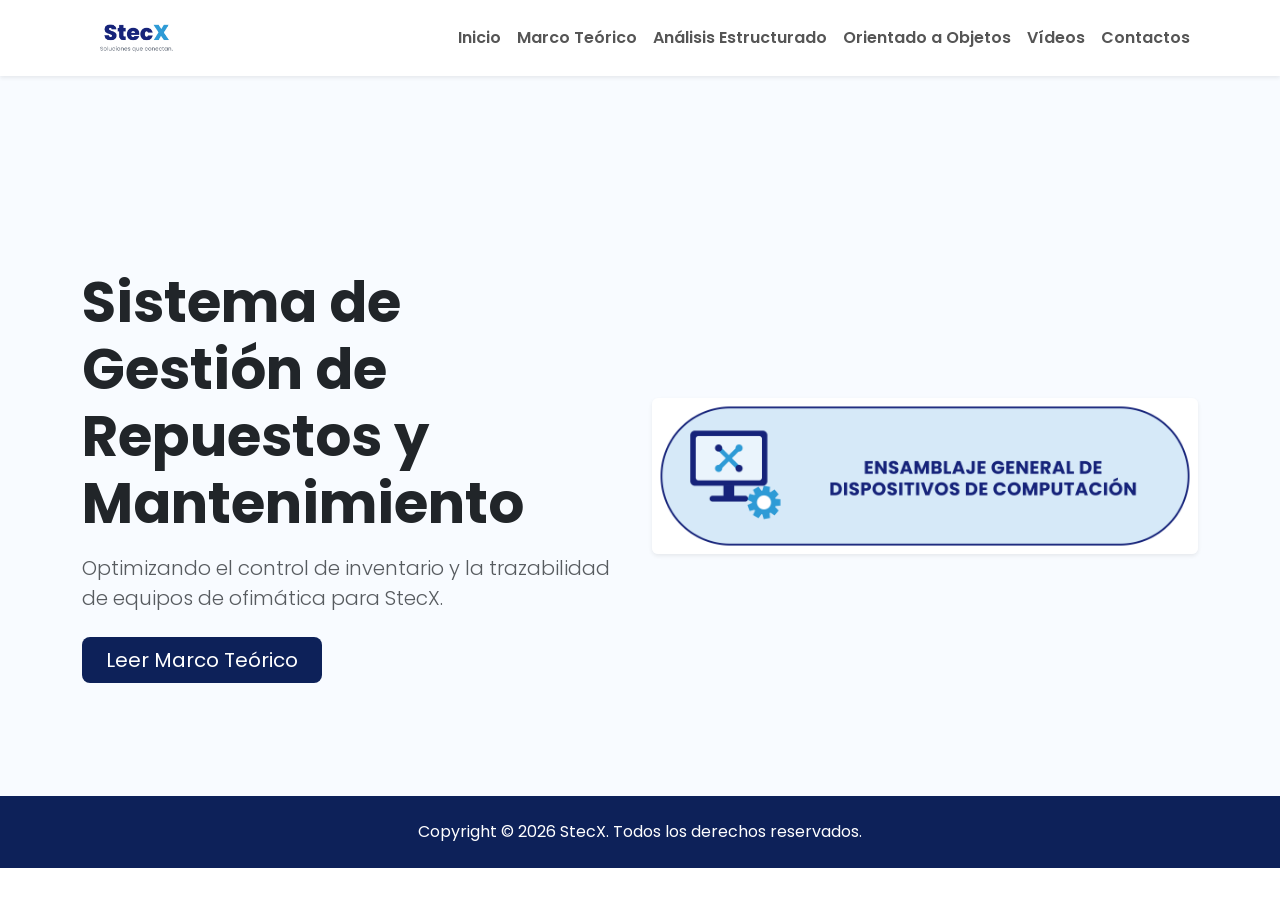
<file: index.html>
<!DOCTYPE html>
<html lang="es">
<head>
    <meta charset="UTF-8">
    <meta name="viewport" content="width=device-width, initial-scale=1.0">
    <title>StecX | Inicio</title>
    <link href="https://cdn.jsdelivr.net/npm/bootstrap@5.3.2/dist/css/bootstrap.min.css" rel="stylesheet">
    <link href="https://fonts.googleapis.com/css2?family=Poppins:wght@300;400;600;700&display=swap" rel="stylesheet">
    <link rel="stylesheet" href="style.css">
</head>
<body>

    <!-- NAVEGACIÓN (Pega el navbar de arriba aquí) -->
    <!-- ... -->

    <nav class="navbar navbar-expand-lg navbar-light bg-white shadow-sm sticky-top">
    <div class="container">
        <a class="navbar-brand" href="index.html">
            <img src="images/logo-stecx.png" alt="StecX Logo" height="50">
        </a>
        <button class="navbar-toggler" type="button" data-bs-toggle="collapse" data-bs-target="#navbarNav">
            <span class="navbar-toggler-icon"></span>
        </button>
        <div class="collapse navbar-collapse" id="navbarNav">
            <ul class="navbar-nav ms-auto fw-semibold">
                <li class="nav-item"><a class="nav-link" href="index.html">Inicio</a></li>
                <li class="nav-item"><a class="nav-link" href="marco-teorico.html">Marco Teórico</a></li>
                <li class="nav-item"><a class="nav-link" href="#">Análisis Estructurado</a></li>
                <li class="nav-item"><a class="nav-link" href="#">Orientado a Objetos</a></li>
                <li class="nav-item"><a class="nav-link" href="#">Vídeos</a></li>
                <li class="nav-item"><a class="nav-link" href="contactos.html">Contactos</a></li>
                </ul>
            </div>
        </div>
    </nav>

    <!-- SECCIÓN HERO (BIENVENIDA) -->
    <section class="hero-section d-flex align-items-center">
        <div class="container py-5">
            <div class="row align-items-center">
                <div class="col-lg-6 text-center text-lg-start">
                    <h1 class="display-4 fw-bold text-dark mb-3">Sistema de Gestión de Repuestos y Mantenimiento</h1>
                    <p class="lead text-muted mb-4">Optimizando el control de inventario y la trazabilidad de equipos de ofimática para StecX.</p>
                    <a href="marco-teorico.html" class="btn btn-primary btn-lg px-4 py-2" style="background-color: #0d2159; border: none;">Leer Marco Teórico</a>
                </div>
                <div class="col-lg-6 mt-5 mt-lg-0 text-center">
                    <img src="images/banner.png" alt="Ensamblaje General de Dispositivos" class="img-fluid rounded shadow-sm">
                </div>
            </div>
        </div>
    </section>

    <!-- PIE DE PÁGINA -->
    <footer class="text-center py-4 text-white" style="background-color: #0d2159;">
        <div class="container">
            <p class="mb-0">Copyright © 2026 StecX. Todos los derechos reservados.</p>
        </div>
    </footer>

    <script src="https://cdn.jsdelivr.net/npm/bootstrap@5.3.2/dist/js/bootstrap.bundle.min.js"></script>
</body>
</html>
</file>
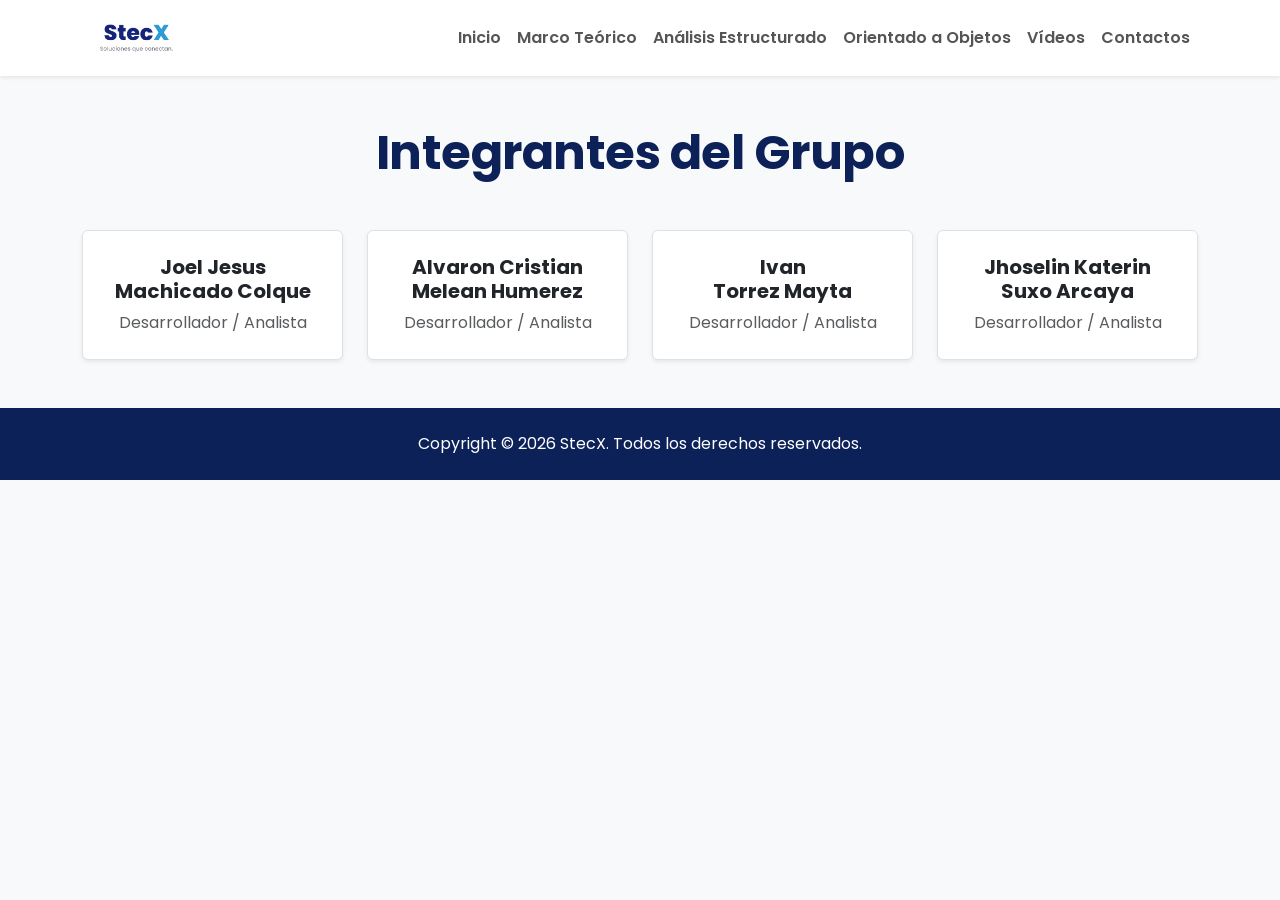
<file: contactos.html>
<!DOCTYPE html>
<html lang="es">
<head>
    <meta charset="UTF-8">
    <meta name="viewport" content="width=device-width, initial-scale=1.0">
    <title>StecX | Contactos</title>
    <link href="https://cdn.jsdelivr.net/npm/bootstrap@5.3.2/dist/css/bootstrap.min.css" rel="stylesheet">
    <link href="https://fonts.googleapis.com/css2?family=Poppins:wght@300;400;600;700&display=swap" rel="stylesheet">
    <link rel="stylesheet" href="style.css">
</head>
<body class="bg-light">

    <!-- NAVEGACIÓN (Pega el navbar aquí) -->

    <nav class="navbar navbar-expand-lg navbar-light bg-white shadow-sm sticky-top">
    <div class="container">
        <a class="navbar-brand" href="index.html">
            <img src="images/logo-stecx.png" alt="StecX Logo" height="50">
        </a>
        <button class="navbar-toggler" type="button" data-bs-toggle="collapse" data-bs-target="#navbarNav">
            <span class="navbar-toggler-icon"></span>
        </button>
        <div class="collapse navbar-collapse" id="navbarNav">
            <ul class="navbar-nav ms-auto fw-semibold">
                <li class="nav-item"><a class="nav-link" href="index.html">Inicio</a></li>
                <li class="nav-item"><a class="nav-link" href="marco-teorico.html">Marco Teórico</a></li>
                <li class="nav-item"><a class="nav-link" href="#">Análisis Estructurado</a></li>
                <li class="nav-item"><a class="nav-link" href="#">Orientado a Objetos</a></li>
                <li class="nav-item"><a class="nav-link" href="#">Vídeos</a></li>
                <li class="nav-item"><a class="nav-link" href="contactos.html">Contactos</a></li>
                </ul>
            </div>
        </div>
    </nav>
    <!-- ... -->

    <section class="py-5">
        <div class="container">
            <h2 class="display-5 fw-bold text-center mb-5" style="color: #0d2159;">Integrantes del Grupo</h2>
            <div class="row justify-content-center text-center g-4">
                
                <!-- Integrante 1 -->
                <div class="col-md-6 col-lg-3">
                    <div class="p-4 border rounded shadow-sm h-100 bg-white">
                        <h5 class="fw-bold mb-2 text-dark">Joel Jesus<br>Machicado Colque</h5>
                        <p class="text-muted mb-0">Desarrollador / Analista</p>
                    </div>
                </div>
                
                <!-- Integrante 2 -->
                <div class="col-md-6 col-lg-3">
                    <div class="p-4 border rounded shadow-sm h-100 bg-white">
                        <h5 class="fw-bold mb-2 text-dark">Alvaron Cristian<br>Melean Humerez</h5>
                        <p class="text-muted mb-0">Desarrollador / Analista</p>
                    </div>
                </div>
                
                <!-- Integrante 3 -->
                <div class="col-md-6 col-lg-3">
                    <div class="p-4 border rounded shadow-sm h-100 bg-white">
                        <h5 class="fw-bold mb-2 text-dark">Ivan<br>Torrez Mayta</h5>
                        <p class="text-muted mb-0">Desarrollador / Analista</p>
                    </div>
                </div>
                
                <!-- Integrante 4 -->
                <div class="col-md-6 col-lg-3">
                    <div class="p-4 border rounded shadow-sm h-100 bg-white">
                        <h5 class="fw-bold mb-2 text-dark">Jhoselin Katerin<br>Suxo Arcaya</h5>
                        <p class="text-muted mb-0">Desarrollador / Analista</p>
                    </div>
                </div>

            </div>
        </div>
    </section>

    <!-- PIE DE PÁGINA -->
    <footer class="text-center py-4 text-white" style="background-color: #0d2159;">
        <div class="container">
            <p class="mb-0">Copyright © 2026 StecX. Todos los derechos reservados.</p>
        </div>
    </footer>

    <script src="https://cdn.jsdelivr.net/npm/bootstrap@5.3.2/dist/js/bootstrap.bundle.min.js"></script>
</body>
</html>
</file>
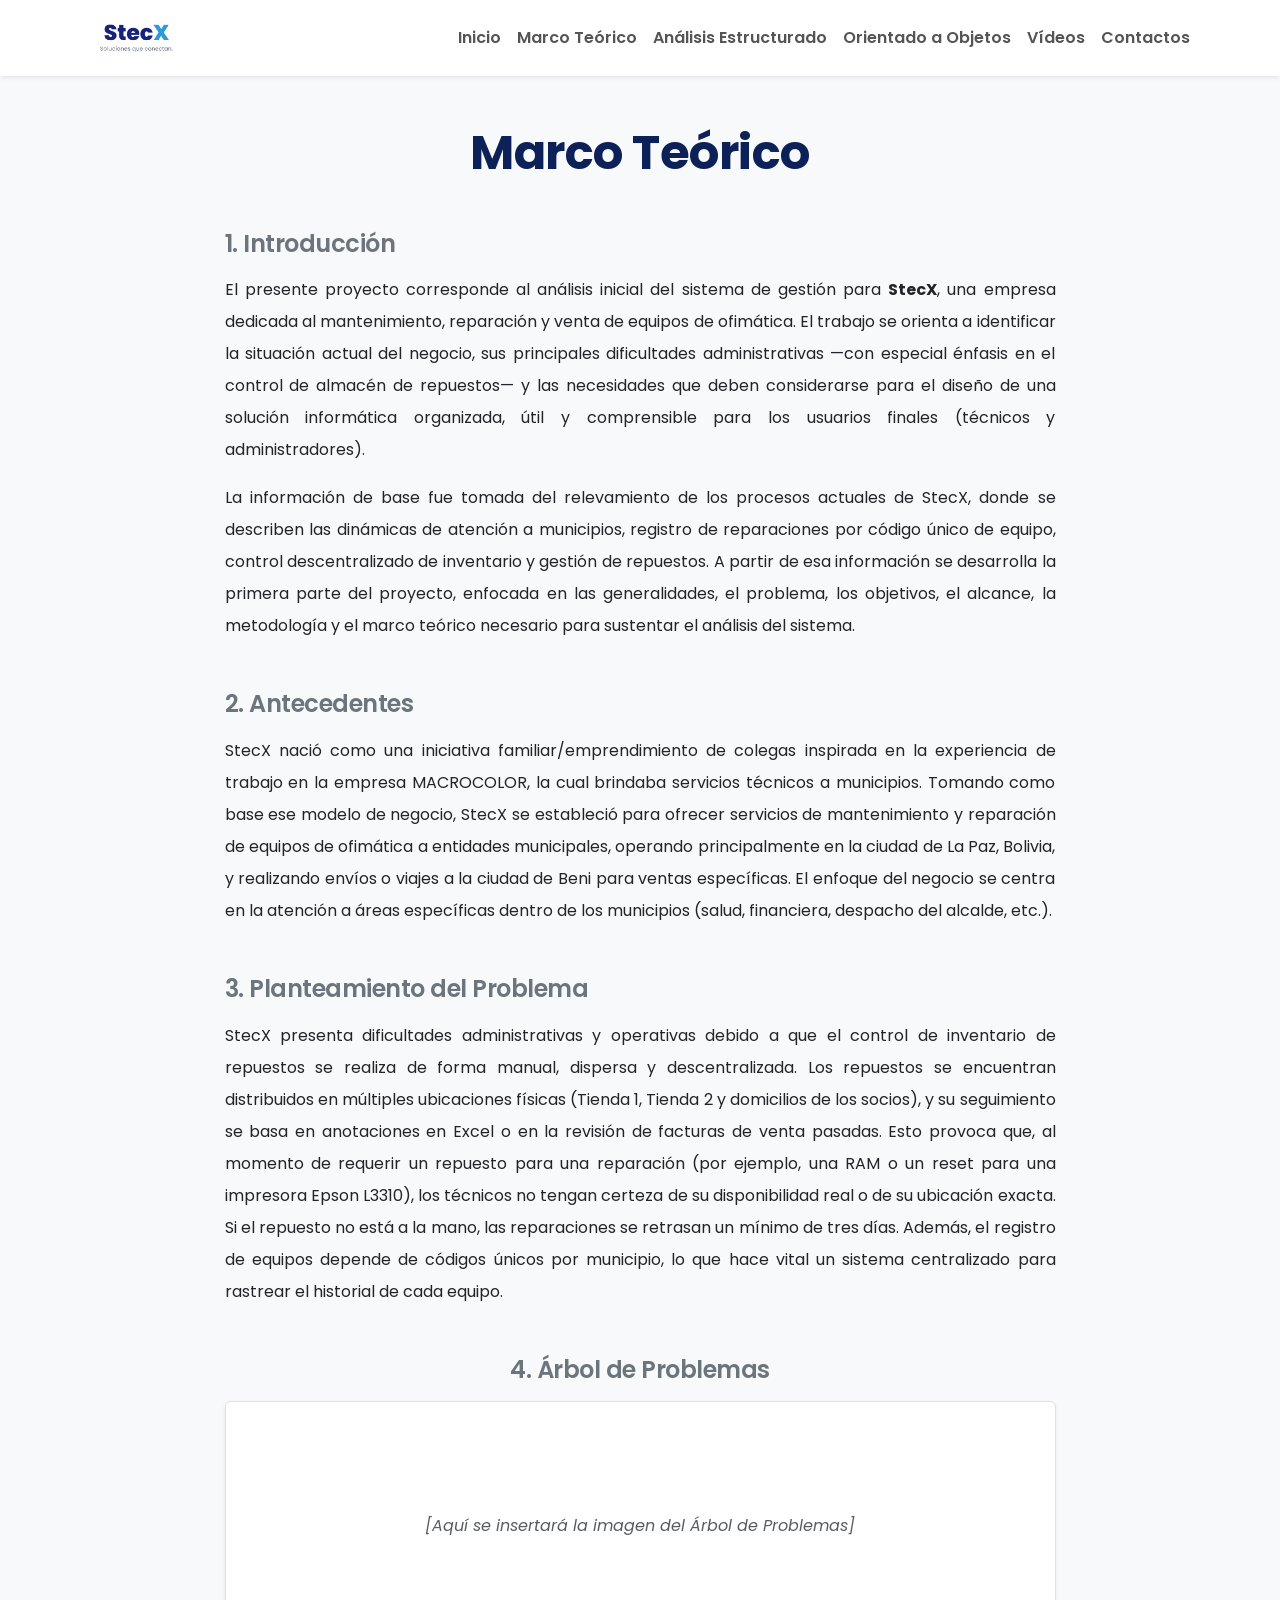
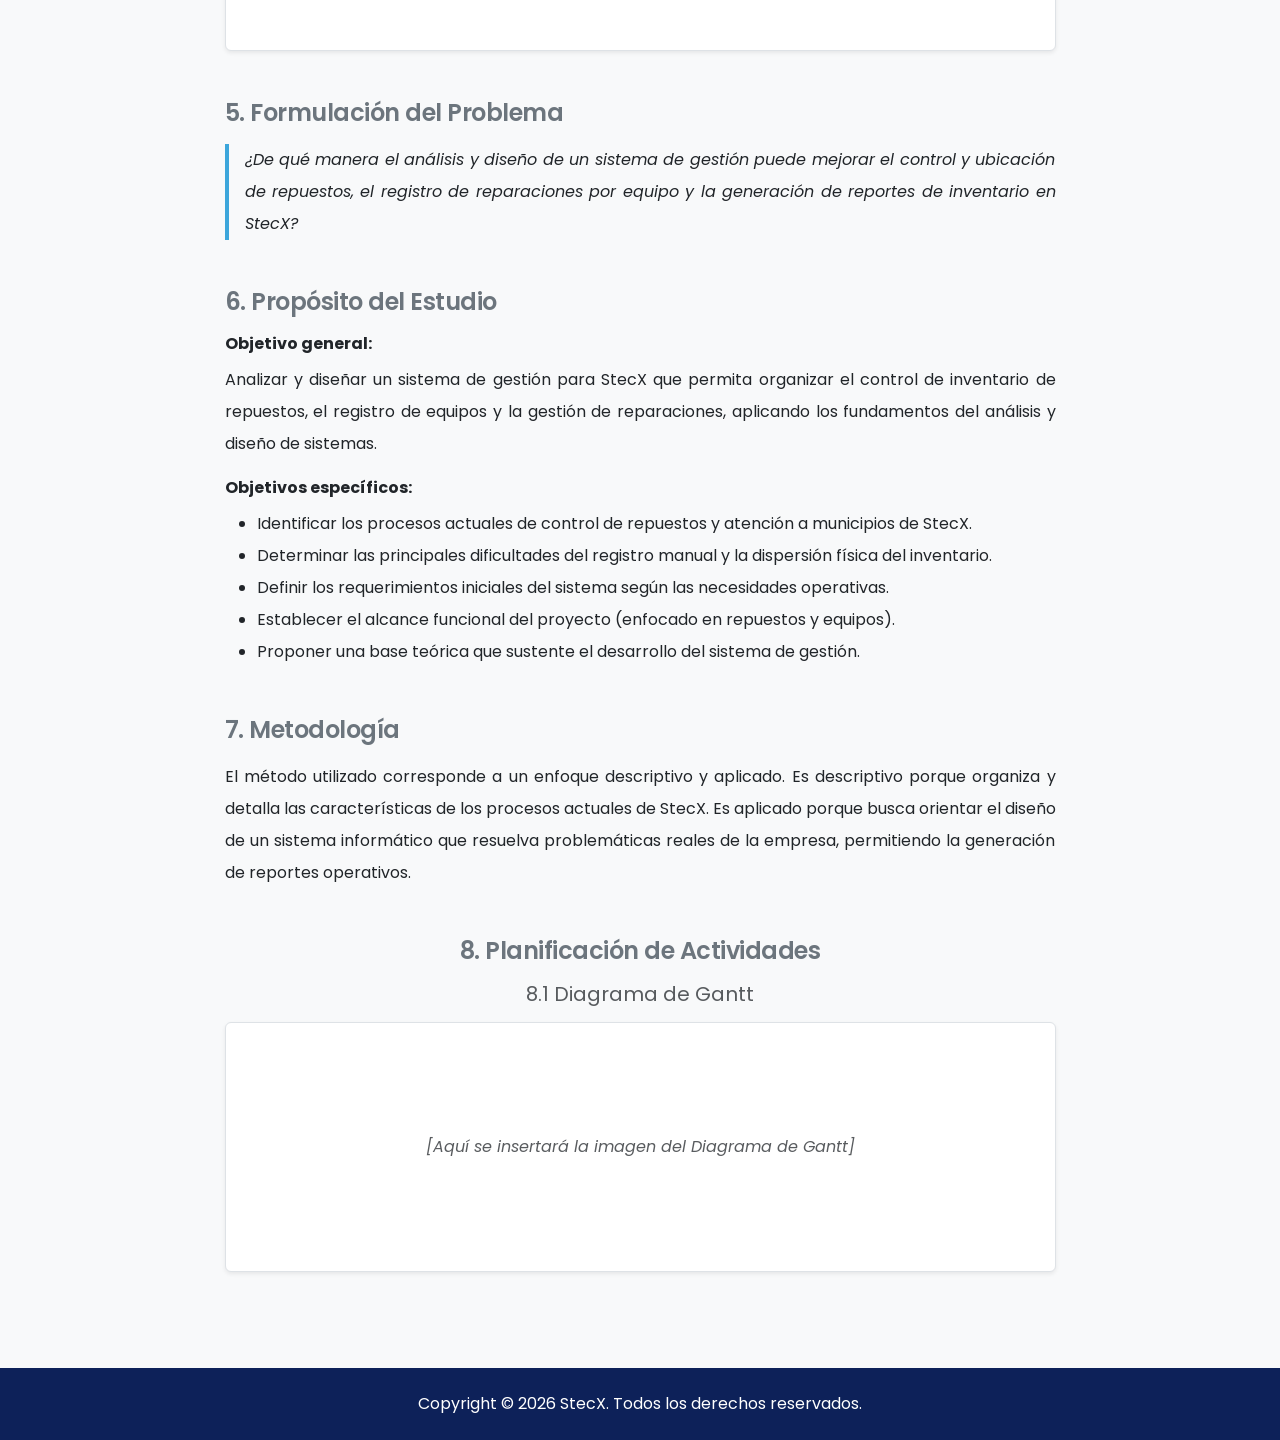
<file: marco-teorico.html>
<!DOCTYPE html>
<html lang="es">
<head>
    <meta charset="UTF-8">
    <meta name="viewport" content="width=device-width, initial-scale=1.0">
    <title>StecX | Marco Teórico</title>
    <link href="https://cdn.jsdelivr.net/npm/bootstrap@5.3.2/dist/css/bootstrap.min.css" rel="stylesheet">
    <link href="https://fonts.googleapis.com/css2?family=Poppins:wght@300;400;600;700&display=swap" rel="stylesheet">
    <link rel="stylesheet" href="style.css">
</head>
<body>

    <!-- NAVEGACIÓN (Pega el navbar aquí, pero cambia la clase 
    'active' a Marco Teórico) -->

        
    <nav class="navbar navbar-expand-lg navbar-light bg-white shadow-sm sticky-top">
    <div class="container">
        <a class="navbar-brand" href="index.html">
            <img src="images/logo-stecx.png" alt="StecX Logo" height="50">
        </a>
        <button class="navbar-toggler" type="button" data-bs-toggle="collapse" data-bs-target="#navbarNav">
            <span class="navbar-toggler-icon"></span>
        </button>
        <div class="collapse navbar-collapse" id="navbarNav">
            <ul class="navbar-nav ms-auto fw-semibold">
                <li class="nav-item"><a class="nav-link" href="index.html">Inicio</a></li>
                <li class="nav-item"><a class="nav-link" href="marco-teorico.html">Marco Teórico</a></li>
                <li class="nav-item"><a class="nav-link" href="#">Análisis Estructurado</a></li>
                <li class="nav-item"><a class="nav-link" href="#">Orientado a Objetos</a></li>
                <li class="nav-item"><a class="nav-link" href="#">Vídeos</a></li>
                <li class="nav-item"><a class="nav-link" href="contactos.html">Contactos</a></li>
                </ul>
            </div>
        </div>
    </nav>


    <!-- 3. SECCIÓN DEL MARCO TEÓRICO -->
    <section id="marco-teorico" class="py-5 bg-light">
        <div class="container">
            <div class="row justify-content-center">
                <div class="col-lg-9">
                    <!-- Título Principal -->
                    <h2 class="display-5 fw-bold text-center mb-5" style="color: #0d2159;">Marco Teórico</h2>
                    
                    <!-- 1. Introducción -->
                    <div class="mb-5">
                        <h3 class="h4 fw-semibold mb-3 text-secondary">1. Introducción</h3>
                        <p class="text-justify lh-lg text-dark">
                            El presente proyecto corresponde al análisis inicial del sistema de gestión para <strong>StecX</strong>, una empresa dedicada al mantenimiento, reparación y venta de equipos de ofimática. El trabajo se orienta a identificar la situación actual del negocio, sus principales dificultades administrativas —con especial énfasis en el control de almacén de repuestos— y las necesidades que deben considerarse para el diseño de una solución informática organizada, útil y comprensible para los usuarios finales (técnicos y administradores).
                        </p>
                        <p class="text-justify lh-lg text-dark">
                            La información de base fue tomada del relevamiento de los procesos actuales de StecX, donde se describen las dinámicas de atención a municipios, registro de reparaciones por código único de equipo, control descentralizado de inventario y gestión de repuestos. A partir de esa información se desarrolla la primera parte del proyecto, enfocada en las generalidades, el problema, los objetivos, el alcance, la metodología y el marco teórico necesario para sustentar el análisis del sistema.
                        </p>
                    </div>

                    <!-- 2. Antecedentes -->
                    <div class="mb-5">
                        <h3 class="h4 fw-semibold mb-3 text-secondary">2. Antecedentes</h3>
                        <p class="text-justify lh-lg text-dark">
                            StecX nació como una iniciativa familiar/emprendimiento de colegas inspirada en la experiencia de trabajo en la empresa MACROCOLOR, la cual brindaba servicios técnicos a municipios. Tomando como base ese modelo de negocio, StecX se estableció para ofrecer servicios de mantenimiento y reparación de equipos de ofimática a entidades municipales, operando principalmente en la ciudad de La Paz, Bolivia, y realizando envíos o viajes a la ciudad de Beni para ventas específicas. El enfoque del negocio se centra en la atención a áreas específicas dentro de los municipios (salud, financiera, despacho del alcalde, etc.).
                        </p>
                    </div>

                    <!-- 3. Planteamiento del Problema -->
                    <div class="mb-5">
                        <h3 class="h4 fw-semibold mb-3 text-secondary">3. Planteamiento del Problema</h3>
                        <p class="text-justify lh-lg text-dark">
                            StecX presenta dificultades administrativas y operativas debido a que el control de inventario de repuestos se realiza de forma manual, dispersa y descentralizada. Los repuestos se encuentran distribuidos en múltiples ubicaciones físicas (Tienda 1, Tienda 2 y domicilios de los socios), y su seguimiento se basa en anotaciones en Excel o en la revisión de facturas de venta pasadas. Esto provoca que, al momento de requerir un repuesto para una reparación (por ejemplo, una RAM o un reset para una impresora Epson L3310), los técnicos no tengan certeza de su disponibilidad real o de su ubicación exacta. Si el repuesto no está a la mano, las reparaciones se retrasan un mínimo de tres días. Además, el registro de equipos depende de códigos únicos por municipio, lo que hace vital un sistema centralizado para rastrear el historial de cada equipo.
                        </p>
                    </div>

                    <!-- 4. Árbol de Problemas (Placeholder) -->
                    <div class="mb-5 text-center">
                        <h3 class="h4 fw-semibold mb-3 text-secondary">4. Árbol de Problemas</h3>
                        <div class="p-5 bg-white border rounded shadow-sm d-flex align-items-center justify-content-center" style="min-height: 250px;">
                            <p class="text-muted m-0"><em>[Aquí se insertará la imagen del Árbol de Problemas]</em></p>
                        </div>
                    </div>

                    <!-- 5. Formulación del Problema -->
                    <div class="mb-5">
                        <h3 class="h4 fw-semibold mb-3 text-secondary">5. Formulación del Problema</h3>
                        <p class="text-justify lh-lg text-dark fst-italic border-start border-4 ps-3" style="border-color: #3ca6db !important;">
                            ¿De qué manera el análisis y diseño de un sistema de gestión puede mejorar el control y ubicación de repuestos, el registro de reparaciones por equipo y la generación de reportes de inventario en StecX?
                        </p>
                    </div>

                    <!-- 6. Propósito del Estudio -->
                    <div class="mb-5">
                        <h3 class="h4 fw-semibold mb-3 text-secondary">6. Propósito del Estudio</h3>
                        <p class="text-dark fw-bold mb-2">Objetivo general:</p>
                        <p class="text-justify lh-lg text-dark">Analizar y diseñar un sistema de gestión para StecX que permita organizar el control de inventario de repuestos, el registro de equipos y la gestión de reparaciones, aplicando los fundamentos del análisis y diseño de sistemas.</p>
                        
                        <p class="text-dark fw-bold mb-2">Objetivos específicos:</p>
                        <ul class="lh-lg text-dark">
                            <li>Identificar los procesos actuales de control de repuestos y atención a municipios de StecX.</li>
                            <li>Determinar las principales dificultades del registro manual y la dispersión física del inventario.</li>
                            <li>Definir los requerimientos iniciales del sistema según las necesidades operativas.</li>
                            <li>Establecer el alcance funcional del proyecto (enfocado en repuestos y equipos).</li>
                            <li>Proponer una base teórica que sustente el desarrollo del sistema de gestión.</li>
                        </ul>
                    </div>

                    <!-- 7. Metodología -->
                    <div class="mb-5">
                        <h3 class="h4 fw-semibold mb-3 text-secondary">7. Metodología</h3>
                        <p class="text-justify lh-lg text-dark">
                            El método utilizado corresponde a un enfoque descriptivo y aplicado. Es descriptivo porque organiza y detalla las características de los procesos actuales de StecX. Es aplicado porque busca orientar el diseño de un sistema informático que resuelva problemáticas reales de la empresa, permitiendo la generación de reportes operativos.
                        </p>
                    </div>

                    <!-- 8. Planificación de Actividades (Placeholder) -->
                    <div class="mb-5 text-center">
                        <h3 class="h4 fw-semibold mb-3 text-secondary">8. Planificación de Actividades</h3>
                        <h4 class="h5 fw-normal text-muted mb-3">8.1 Diagrama de Gantt</h4>
                        <div class="p-5 bg-white border rounded shadow-sm d-flex align-items-center justify-content-center" style="min-height: 250px;">
                            <p class="text-muted m-0"><em>[Aquí se insertará la imagen del Diagrama de Gantt]</em></p>
                        </div>
                    </div>

                </div>
            </div>
        </div>
    </section>

    <!-- PIE DE PÁGINA -->
    <footer class="text-center py-4 text-white" style="background-color: #0d2159;">
        <div class="container">
            <p class="mb-0">Copyright © 2026 StecX. Todos los derechos reservados.</p>
        </div>
    </footer>

    <script src="https://cdn.jsdelivr.net/npm/bootstrap@5.3.2/dist/js/bootstrap.bundle.min.js"></script>
</body>
</html>
</file>
<file: style.css>
/* Estilos Generales */
body {
    font-family: 'Poppins', sans-serif;
    color: #333;
    scroll-behavior: smooth; /* Hace que al hacer clic en el menú, baje suavemente */
}

/* Ajuste del texto justificado para que se vea como en los documentos académicos */
.text-justify {
    text-align: justify;
}

/* Sección de Inicio (Hero) */
.hero-section {
    background-color: #f8fbff; /* Un azul muy, muy clarito */
    min-height: 80vh;
    padding-top: 80px;
}

/* Estilos de los enlaces del menú */
.navbar-nav .nav-link {
    color: #555;
    transition: color 0.3s ease;
}

.navbar-nav .nav-link:hover,
.navbar-nav .nav-link.active {
    color: #3ca6db !important; /* El celeste del logo */
}

/* Estilos para los títulos del Marco Teórico */
h2, h3 {
    letter-spacing: -0.5px;
}

/* Ajustes responsive para móviles */
@media (max-width: 991px) {
    .hero-section {
        padding-top: 40px;
        text-align: center;
    }
}
</file>
